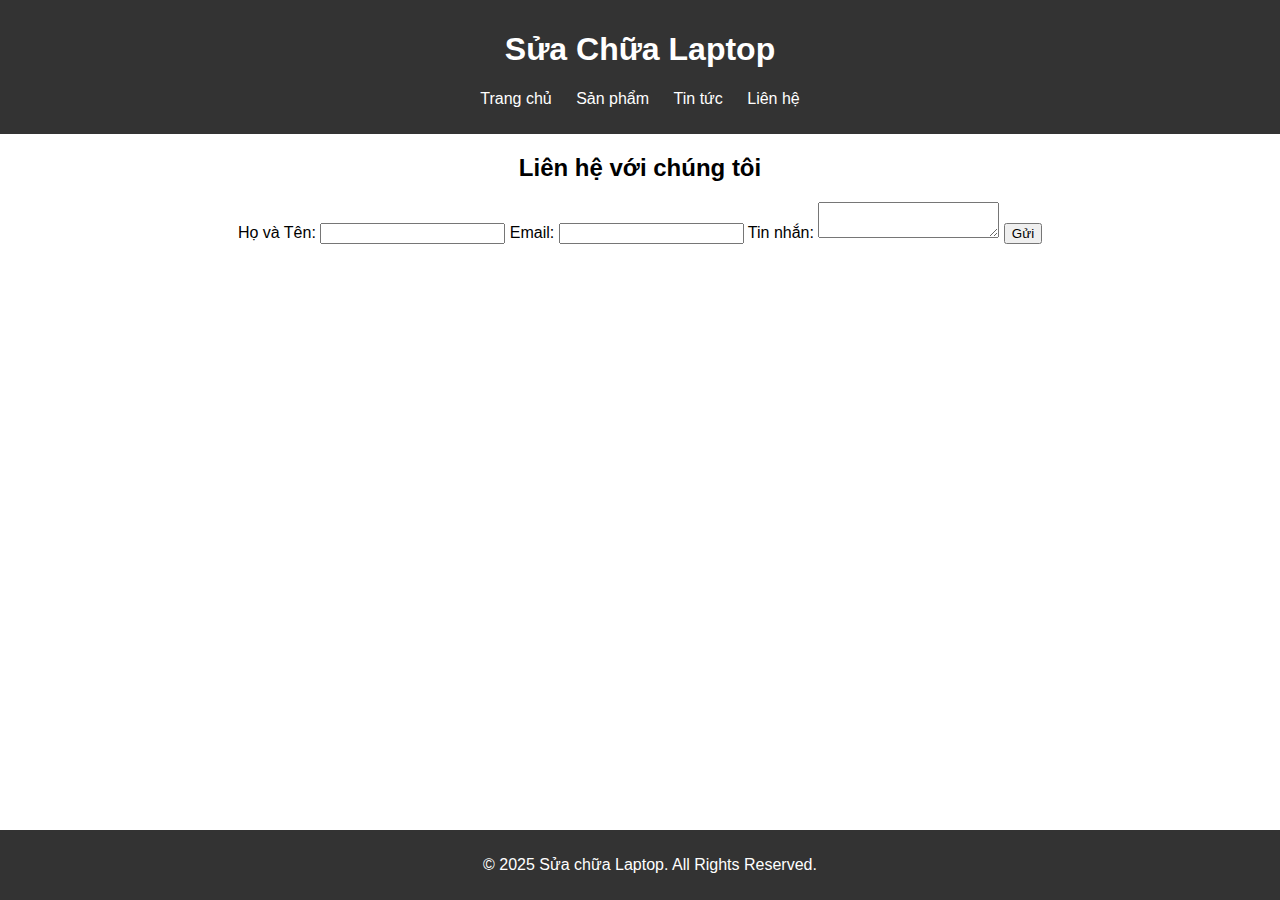
<file: lienhe.html>
<!DOCTYPE html>
<html lang="vi">
<head>
    <meta charset="UTF-8">
    <meta name="viewport" content="width=device-width, initial-scale=1.0">
    <title>Liên hệ - Sửa chữa Laptop</title>
    <link rel="stylesheet" href="styles.css">
</head>
<body>
    <header>
        <h1>Sửa Chữa Laptop</h1>
        <nav>
            <ul>
                <li><a href="index.html">Trang chủ</a></li>
                <li><a href="sanpham.html">Sản phẩm</a></li>
                <li><a href="tintuc.html">Tin tức</a></li>
                <li><a href="lienhe.html">Liên hệ</a></li>
            </ul>
        </nav>
    </header>

    <section>
        <h2>Liên hệ với chúng tôi</h2>
        <form>
            <label for="name">Họ và Tên:</label>
            <input type="text" id="name" name="name" required>

            <label for="email">Email:</label>
            <input type="email" id="email" name="email" required>

            <label for="message">Tin nhắn:</label>
            <textarea id="message" name="message" required></textarea>

            <button type="submit">Gửi</button>
        </form>
    </section>

    <footer>
        <p>&copy; 2025 Sửa chữa Laptop. All Rights Reserved.</p>
    </footer>
</body>
</html>
</file>
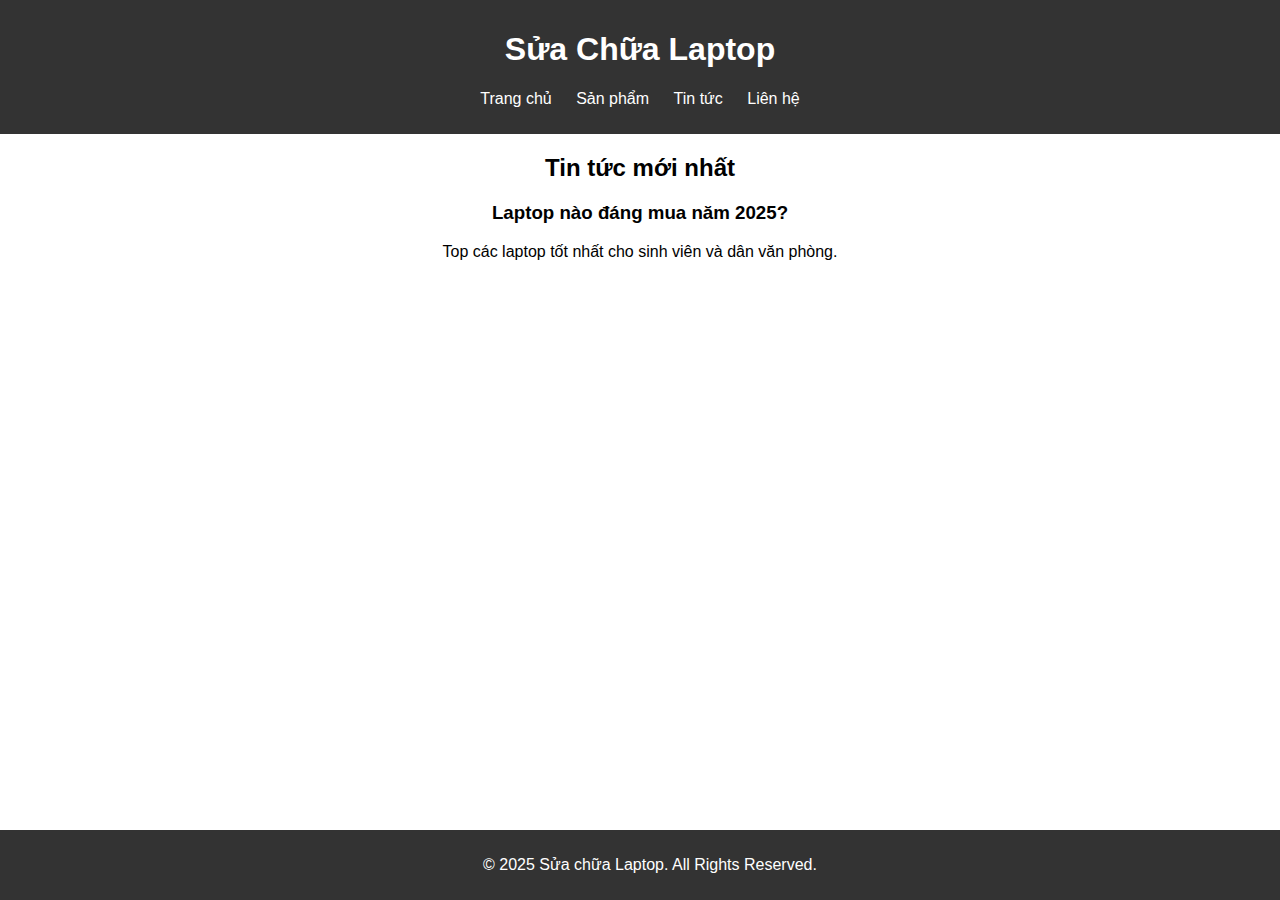
<file: tintuc.html>
<!DOCTYPE html>
<html lang="vi">
<head>
    <meta charset="UTF-8">
    <meta name="viewport" content="width=device-width, initial-scale=1.0">
    <title>Tin tức - Sửa chữa Laptop</title>
    <link rel="stylesheet" href="styles.css">
</head>
<body>
    <header>
        <h1>Sửa Chữa Laptop</h1>
        <nav>
            <ul>
                <li><a href="index.html">Trang chủ</a></li>
                <li><a href="sanpham.html">Sản phẩm</a></li>
                <li><a href="tintuc.html">Tin tức</a></li>
                <li><a href="lienhe.html">Liên hệ</a></li>
            </ul>
        </nav>
    </header>

    <section>
        <h2>Tin tức mới nhất</h2>
        <article>
            <h3>Laptop nào đáng mua năm 2025?</h3>
            <p>Top các laptop tốt nhất cho sinh viên và dân văn phòng.</p>
        </article>
    </section>

    <footer>
        <p>&copy; 2025 Sửa chữa Laptop. All Rights Reserved.</p>
    </footer>
</body>
</html>
</file>
<file: styles.css>
body {
    font-family: Arial, sans-serif;
    margin: 0;
    padding: 0;
    text-align: center;
}

header {
    background-color: #333;
    color: white;
    padding: 10px 0;
}

nav ul {
    list-style: none;
    padding: 0;
}

nav ul li {
    display: inline;
    margin: 0 10px;
}

nav ul li a {
    color: white;
    text-decoration: none;
}

section {
    margin: 20px;
}

footer {
    background-color: #333;
    color: white;
    padding: 10px;
    position: absolute;
    width: 100%;
    bottom: 0;
}
</file>
